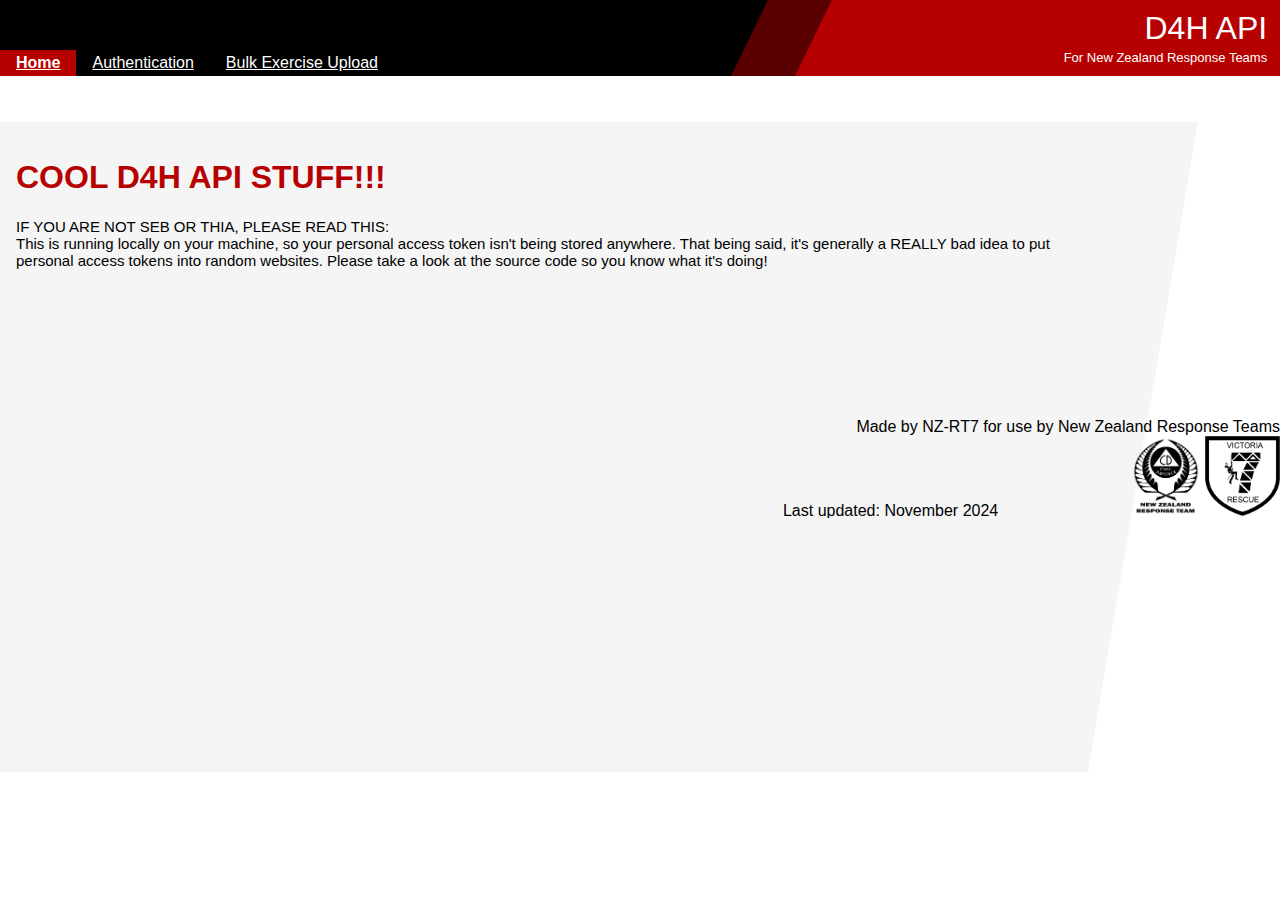
<file: index.html>
<!DOCTYPE html>
<html lang="en">
  <head>
    <meta charset="UTF-8">
    <meta name="viewport" content="width=device-width, initial-scale=1.0">
    <meta http-equiv="X-UA-Compatible" content="ie=edge">
    <title>D4H API</title>
    <link rel="stylesheet" type="text/css" href="style.css">
  </head>

  <body>
	  <!-- <script src="index.js"></script> -->

    <ul id="navigation">
      <li><a class="active" href="index.html">Home</a></li>
      <li><a href="authentication.html">Authentication</a></li>
      <li><a href="bulkexup.html">Bulk Exercise Upload</a></li>
      <div class="nav-title">D4H API</div>
      <div class="nav-subtitle">For New Zealand Response Teams</div>
    </ul>

    <div id = "content">
      <h1>COOL D4H API STUFF!!!</h1>
      <p>IF YOU ARE NOT SEB OR THIA, PLEASE READ THIS:<br>
        This is running locally on your machine, so your personal access token isn't being stored anywhere. That being said,
        it's generally a REALLY bad idea to put personal access tokens into random websites. Please take a look at the source
        code so you know what it's doing!
      </p>
      <br>
    </div>

    <div id="footer">
      <span>Made by NZ-RT7 for use by New Zealand Response Teams<br>
      Last updated: November 2024</span>
      <img src="Icons/CD.png" alt="Civil Defense Logo NZ">
      <img src="Icons/NZRT7.png" alt="NZ-RT7 Logo">
    </div>
  </body>

</html>
</file>
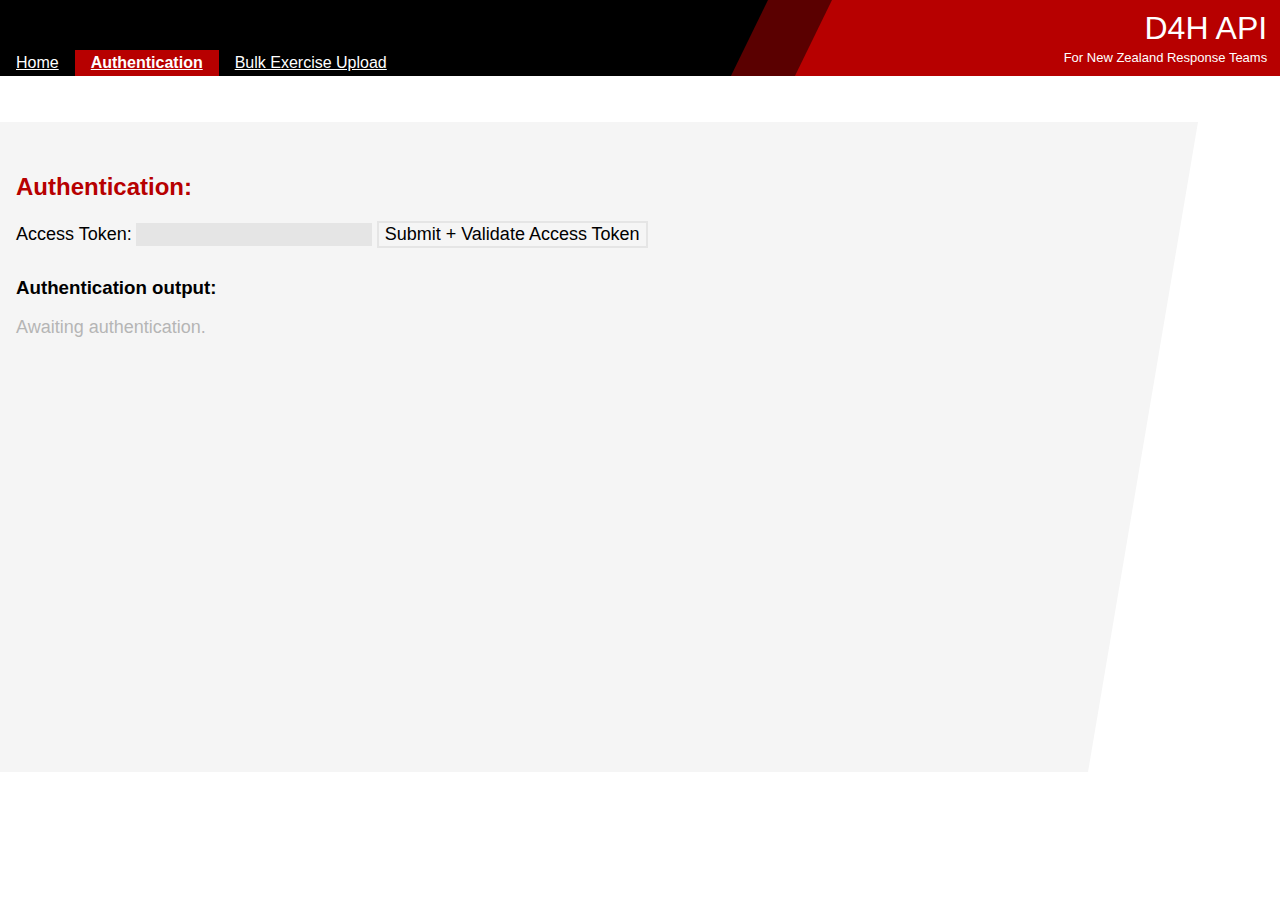
<file: authentication.html>
<!DOCTYPE html>
<html lang="en">
    <head>
        <meta charset="UTF-8">
        <meta name="viewport" content="width=device-width, initial-scale=1.0">
        <meta http-equiv="X-UA-Compatible" content="ie=edge">
        <title>D4H API</title>
        <link rel="stylesheet" type="text/css" href="style.css">
    </head>

    <body>
        <script src="authentication.js"></script>

        <ul id="navigation">
          <li><a href="index.html">Home</a></li>
          <li><a class="active" href="authentication.html">Authentication</a></li>
          <li><a href="bulkexup.html">Bulk Exercise Upload</a></li>
          <div class="nav-title">D4H API</div>
          <div class="nav-subtitle">For New Zealand Response Teams</div>
        </ul>

        <div id = "content">
            <h2> Authentication: </h2>
            <form id="access">
                <label for="access_token">Access Token:</label>
                <input type="text" id="access_token" name="access_token">
                <button type="submit">Submit + Validate Access Token</button>
            </form>
            <h3> Authentication output:</h3>
            <p id="auth_output" class="json"> Awaiting authentication.</p>
        </div>
    </body>
</html>
</file>
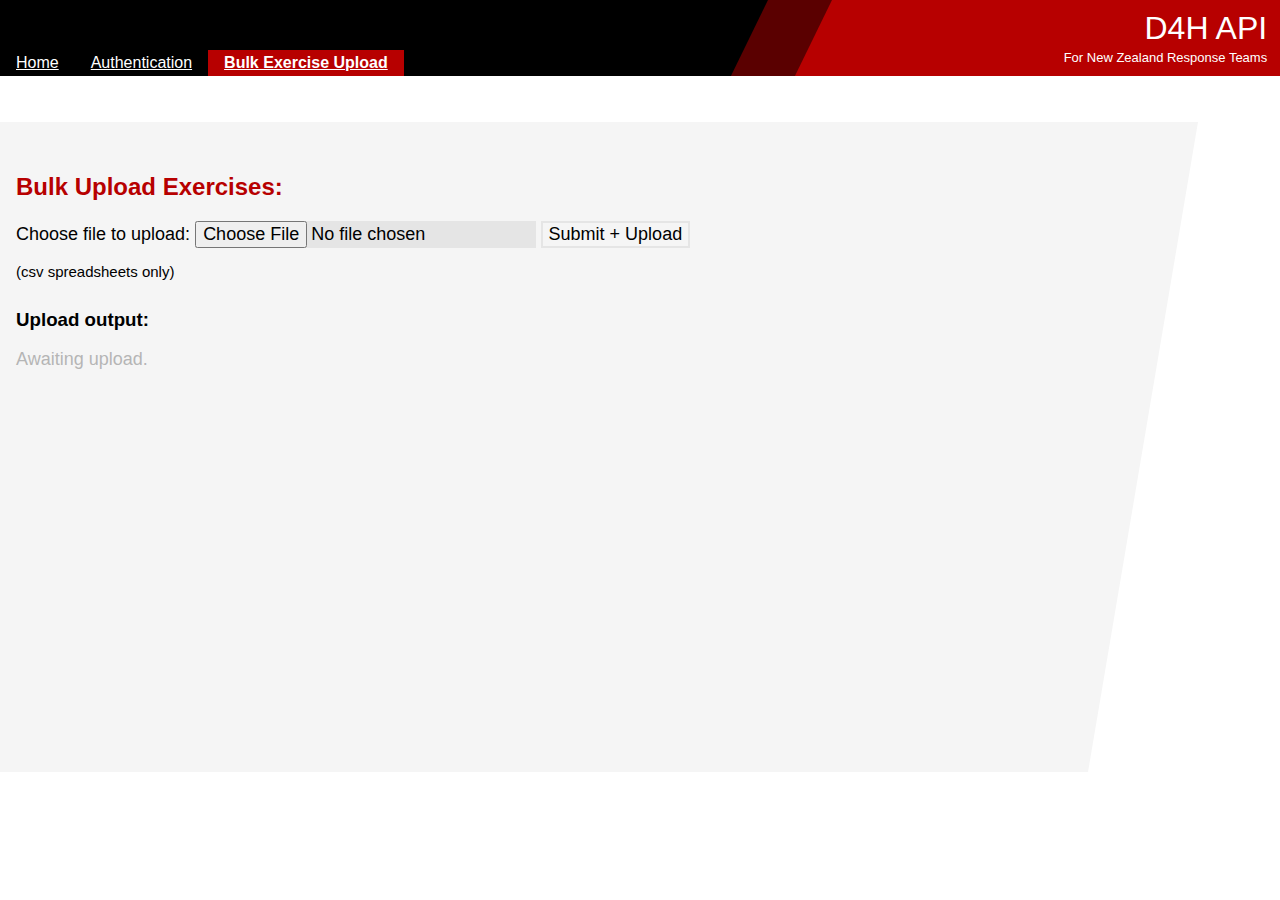
<file: bulkexup.html>
<!DOCTYPE html>
<html lang="en">
    <head>
        <link rel="stylesheet" type="text/css" href="style.css">
    </head>

    <body>
        <script src="bulkupload.js"></script>

        <ul id="navigation">
          <li><a href="index.html">Home</a></li>
          <li><a href="authentication.html">Authentication</a></li>
          <li><a class="active" href="bulkexup.html">Bulk Exercise Upload</a></li>
          <div class="nav-title">D4H API</div>
          <div class="nav-subtitle">For New Zealand Response Teams</div>
        </ul>

        <div id = "content">
            <h2> Bulk Upload Exercises: </h2>
            <form method="post" enctype="multipart/form-data" id="bulkupload">
                <label for="file">Choose file to upload: </label>
                <input type="file" id="docpicker" accept=".csv, application/vnd.openxmlformats-officedocument.spreadsheetml.sheet, application/vnd.ms-excel" />
                <button type="submit">Submit + Upload</button>
                <p>(csv spreadsheets only)</p>
            </form>
            <h3> Upload output:</h3>
            <p id="auth_upload" class="json"> Awaiting upload.</p>
        </div>
    </body>
</html>
</file>
<file: style.css>
body {
    font-family: "Arial";
    color: #000000;
    background-color: #FFFFFF;
    margin: 0%;
}

h1 {
    color:#B70000;
    font-style: normal;
}

h2{
    color: #B70000;
    padding-top: 15px;
}

h3{
    padding-top: 10px;
}

p{
    width: 85%;
    font-size: 15px;
}

button {
    border: 2px solid #E5E5E5;
    background-color: #F5F5F5;
    transition-duration: 0.4s;
    font-size: 18px;
    cursor: pointer;
}

button:hover {
    background-color: #B70000;
    color: #FFFFFF;
}

/* Labels next to buttons */
label {
    font-size: 18px;
}

/* Text Feild */
input {
    background-color: #E5E5E5;
    border: none;
    font-size: 18px;
}

img{
    height: 80px;
    width: auto;
}

.json {
    font-family: "Arial";
    background-color: transparent;
    color: black;
}

#navigation {
    list-style-type: none;
    margin: 0px;
    padding: 0px;
    padding-top: 50px;
    background-color: #000000;
    overflow: hidden;
    position: fixed;
    top: 0;
    width: 100%;
    z-index: 1;
}

.nav-title{
    position: absolute;
    top: 10px;
    width: 99%;
    text-align: right;
    font-size: xx-large;
    color: #FFFFFF;
    z-index: 2;
    
}

.nav-subtitle{
    position: absolute;
    top: 50px;
    width: 99%;
    text-align: right;
    font-size: small;
    color: #FFFFFF;
    z-index: 2;
}

#navigation li{
    float: left;
}

#navigation li a{
    display: block;
    color: #FFFFFF;
    text-align: center;
    padding: 4px 16px;
}

#navigation li a:hover{
    background-color: #5A0000;
}

#navigation .active{
    background-color: #B70000;
    font-weight: bold;
}

/* Dark Red Trapizoid Object in Nav Bar */
#navigation::after {
    content: "";
    position: absolute;
    top: 0;
    right: 0; /* Position it on the right side */
    width: 40%; /*How far across the Nav Bar the object is going, has to be a % so it can adjust as window resizes */
    height: 0px;
    border-left: 40px solid transparent; /* Controls the angle on the left */
    border-right: 0px solid transparent; /* Make right side straight */
    border-bottom: 82px solid #5A0000; /* Height of the nav bar */
    z-index: -2; /* Make sure it's behind the nav items and the other Trapizoid */
}

/* Light Red Trapizoid Object in Nav Bar */
#navigation::before {
    content: "";
    position: absolute;
    top: 0;
    right: 0;
    width: 35%;
    height: 0px;
    border-left: 40px solid transparent;
    border-right: 0px solid transparent;
    border-bottom: 82px solid #B70000;
    z-index: -1;
}

#content {
    margin-top: 122px;
    margin-bottom: 100px;
    padding: 16px;
    z-index: 1;
    flex-grow: 1;
}

/* Light Grey Trapizoid Object in background */
#content::after{
    content: "";
    position: absolute;
    top: 122px;
    left: 0;
    width: 85%;
    height: 0px;
    border-top: 650px solid #F5F5F5;
    border-left: 0px solid transparent;
    border-right: 110px solid transparent;
    z-index: -1;
}

#auth_output{
    color: #B5B5B5;
    font-size: 18px;
}

#auth_upload{
    color: #B5B5B5;
    font-size: 18px;
}

#footer{
    position: absolute;
    width: 100%;
    height: 100px;
    overflow: hidden;
    color: #000000;
    text-align: right;
}

span{
    padding-right: 10%;
}
</file>
